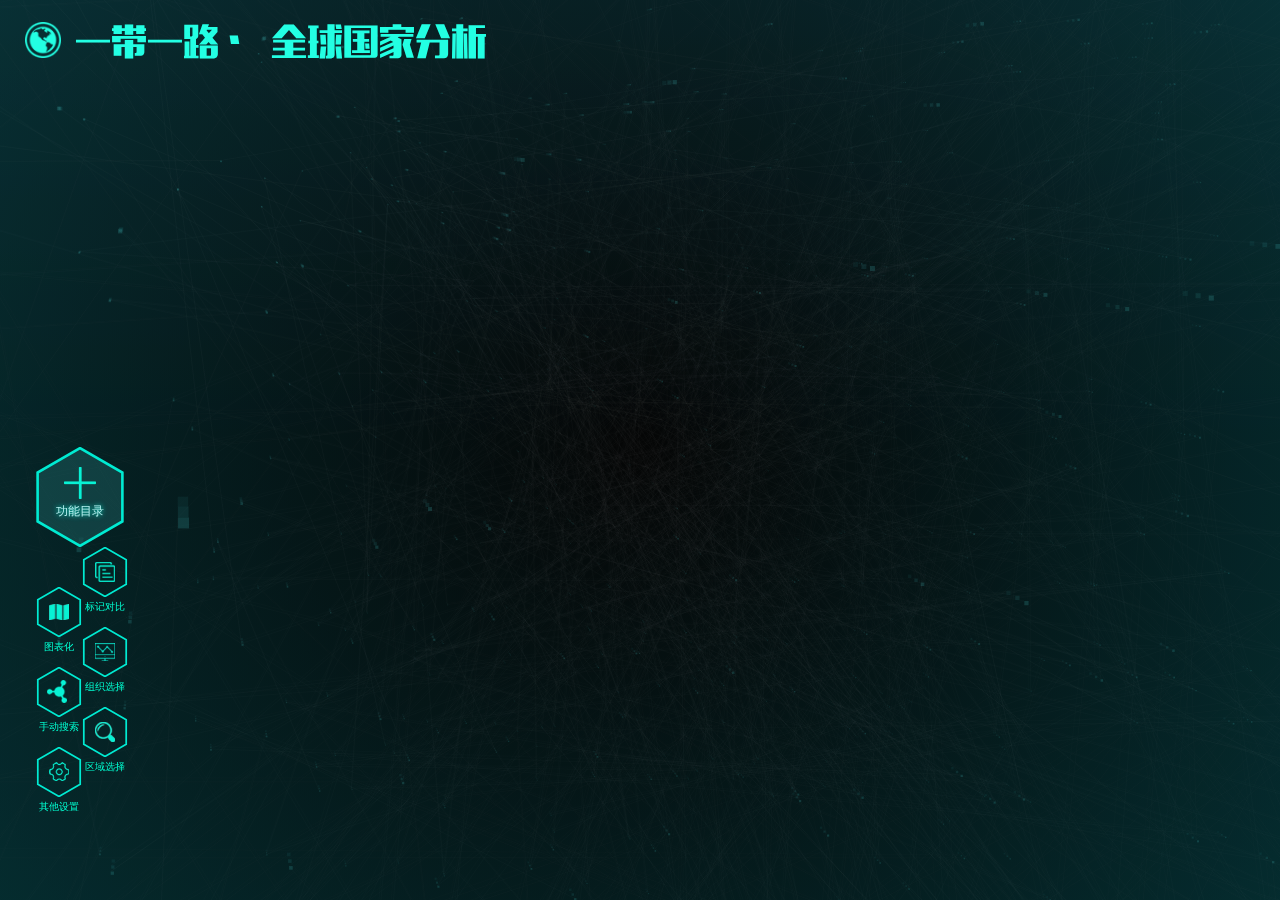
<file: states/index.html>
<!DOCTYPE html>
<html>

<head>
	<title>three.js css3d</title>
	<meta charset="utf-8">
	<meta name="viewport" content="width=device-width, user-scalable=no, minimum-scale=1.0, maximum-scale=1.0">
	<style>
		html,
		body {
			height: 100%;
		}

		body {
			background: #191d1e;
			/* Old browsers */
			background: -moz-linear-gradient(0deg, #191d1e 50%, #283139 100%);
			/* FF3.6+ */
			background: -webkit-gradient(linear, left top, right bottom, color-stop(50%, #191d1e), color-stop(100%, #283139));
			/* Chrome,Safari4+ */
			background: -webkit-linear-gradient(0deg, #191d1e 50%, #283139 100%);
			/* Chrome10+,Safari5.1+ */
			background: -o-linear-gradient(0deg, #191d1e 50%, #283139 100%);
			/* Opera 11.10+ */
			background: -ms-linear-gradient(0deg, #191d1e 50%, #283139 100%);
			/* IE10+ */
			background: linear-gradient(0deg, #191d1e 50%, #283139 100%);
			/* W3C */
			filter: progid:DXImageTransform.Microsoft.gradient( startColorstr='#191d1e', endColorstr='#283139', GradientType=1);
			/* IE6-9 fallback on horizontal gradient */
			background-attachment: fixed;
			margin: 0;
			overflow: hidden;
		}

		@font-face {
			font-family: 'liHeiTi';
			src: url("./font/zzgflht.otf");
		}

		#canvas {
			position: absolute;
			top: 0px;
			left: 0px;
			width: 100%;
			height: 100%;
		}

		#title {
			position: fixed;
			top: 20px;
			left: 25px;
			color: #23ffe3;
			font-family: 'liHeiTi';
			font-size: 36px;
			padding-left: 50px;
			background: url("./assets/title-logo.png") left center no-repeat;
			background-size: 36px;
			text-shadow: none;
			z-index: 300;
			user-select: none;
		}

		a {
			color: #ffffff;
		}

		#info {
			position: absolute;
			width: 100%;
			color: #ffffff;
			padding: 5px;
			font-family: Monospace;
			font-size: 13px;
			font-weight: bold;
			text-align: center;
			z-index: 1;
		}

		#menu {
			position: absolute;
			bottom: 20px;
			width: 100%;
			text-align: center;
			visibility: hidden;
		}

		.element {
			width: 120px;
			height: 160px;
			box-shadow: 0px 0px 20px rgba(0, 255, 255, 0.95);
			border: 1px solid rgba(127, 255, 255, 0.25);
			text-align: center;
			border-radius: 6px;
			cursor: default;
			user-select: none;
		}

		.element.show {
			z-index: 1000000;
		}

		.element .board {
			position: absolute;
			width: 100%;
			height: 100%;
			opacity: 0;
			background: rgba(0, 10, 10, 0.99);
			box-shadow: 0px 0px 4px rgba(0, 255, 255, 0.95);
			transition: all .4s ease-in-out;
			-webkit-transition: all .4s ease-in-out;
		}

		.element.show .board {
			opacity: 1;
			transform: scaleX(4.2) scaleY(1.52);
			-webkit-transform: scaleX(4.2) scaleY(1.52);
			transition: opacity .2s ease-in-out .4s, transform 0.6s ease-in-out .4s;
			-webkit-transition: opacity .2s ease-in-out .4s, transform 0.6s ease-in-out .4s;
		}

		.element .video {
			position: absolute;
			left: 0;
			top: 0;
			width: 100%;
			height: 100%;
			opacity: 0;
			transition: all .4s ease-in-out;
			-webkit-transition: all .4s ease-in-out;
		}

		.element.show .video {
			left: -190px;
			top: -45px;
			width: 500px;
			height: 250px;
			opacity: 1;
			transition: all .3s ease-in-out 0.5s;
			-webkit-transition: all .3s ease-in-out 0.5s;
		}

		.element .card {
			position: absolute;
			width: 100%;
			height: 100%;
			transition: all .6s ease-in-out;
			-webkit-transition: all .6s ease-in-out;
		}

		.element.show .card {
			opacity: 0;
		}

		.element:hover {
			box-shadow: 0px 0px 24px rgba(0, 255, 255, 0.95);
			border: 2px solid rgba(127, 255, 255, 0.75);
		}

		.element:hover .geosymbol {
			opacity: 0.75;
		}

		.element .number {
			position: absolute;
			top: 6px;
			right: 6px;
			font-size: 12px;
			color: rgba(127, 255, 255, 0.5);
		}

		.element .symbol {
			position: absolute;
			top: 40px;
			left: 0px;
			right: 0px;
			font-size: 60px;
			font-weight: bold;
			color: rgba(255, 255, 255, 0.75);
			text-shadow: 0 0 10px rgba(0, 255, 255, 0.95);
		}

		.element .geosymbol {
			position: absolute;
			top: 15px;
			left: 15px;
			opacity: 0.5;
		}

		.element .flag {
			position: absolute;
			top: 95px;
			left: 12px;
		}

		.element .cname1 {
			position: absolute;
			top: 95px;
			left: 40px;
			right: 10px;
			text-align: center;
			font-size: 14px;
			font-family: "黑体";
			letter-spacing: 4px;
			word-break: keep-all;
			white-space: nowrap;
			color: rgba(64, 255, 255, 0.95);
			text-shadow: 0 0 12px rgba(0, 255, 255, 0.95);
		}

		.element .cname2 {
			position: absolute;
			top: 95px;
			left: 36px;
			right: 0px;
			text-align: center;
			font-size: 13px;
			font-family: "黑体";
			word-break: keep-all;
			white-space: nowrap;
			color: rgba(64, 255, 255, 0.95);
			text-shadow: 0 0 12px rgba(0, 255, 255, 0.95);
		}

		.element .ename {
			position: absolute;
			top: 111px;
			left: 36px;
			right: 10px;
			text-align: center;
			font-size: 9px;
			color: rgba(64, 255, 255, 0.75);
		}

		.element .attr-title1,
		.attr-title2 {
			position: absolute;
			top: 128px;
			left: 12px;
			font-family: "黑体";
			font-size: 8px;
			color: rgba(64, 255, 255, 0.75);
		}

		.element .attr-title2 {
			top: 144px;
		}

		.element .attr-value1,
		.attr-value2 {
			position: absolute;
			top: 128px;
			left: 50px;
			right: 15px;
			text-align: left;
			font-family: "黑体";
			font-size: 8px;
			color: rgba(255, 255, 255, 0.75);
		}

		.element .attr-value2 {
			top: 144px;
		}

		.element .search-icon,
		.star-icon {
			position: absolute;
			top: 128px;
			right: 10px;
			cursor: pointer;
		}

		.element .star-icon {
			top: 144px;
		}

		.element .details {
			position: absolute;
			bottom: 15px;
			left: 0px;
			right: 0px;
			font-size: 12px;
			color: rgba(127, 255, 255, 0.75);
		}

		button {
			position: absolute;
			background: none;
			outline: none;
			border: 0px;
			padding: 0px;
			color: rgba(0, 255, 210, 1.0);
		}

		button svg {
			cursor: pointer;
			stroke: rgba(0, 235, 210, 1.0);
			stroke-width: 32px;
			width: 50px;
			height: 50px;
			fill: transparent;
		}

		button:hover svg polygon{
			filter: drop-shadow(2px 2px 10px rgba(0,0,0,.5));
		}

		iframe {
			position: absolute;
			width: 100%;
			height: 100%;
		}

		button span {
			position: absolute;
			bottom: -14px;
			left: 0;
			width: 100%;
			text-align: center;
			font-size: 10px;
			font-family: "黑体";
			cursor: pointer;
			user-select: none;
		}

		#menu-div {
			position: absolute;
			bottom: 120px;
			left: 130px;
			width: 120px;
			height: 370px;
			background: url("./assets/menu.png") left center no-repeat;
			background-size: 100%;
		}

		#nav-menu {
			bottom: 350px;
			left: 30px;
		}

		#nav-menu span {
			font-size: 12px;
			bottom: 30px;
			color: rgba(200, 255, 255, 0.9);
			text-shadow: 0 0 5px rgba(0, 255, 225, 1);
		}

		#nav-menu svg {
			width: 100px;
			height: 100px;
			stroke-width: 24px;
			fill: rgba(64, 192, 192, 0.2);
		}

		button:after {
			content: '';
			position: absolute;
			top: 15px;
			left: calc(50% - 10px);
			width: 20px;
			height: 20px;
			background-size: 100%;
			background-position: center;
			background-repeat: no-repeat;
			cursor: pointer;
		}

		#tile:after {
			background-image: url('./assets/1.png');
		}

		#helix2:after {
			background-image: url('./assets/2.png');
		}

		#sphere3:after {
			background-image: url('./assets/3.png');
		}

		#grid:after {
			top: 13px;
			margin-left: -2px;
			height: 24px;
			background-image: url('./assets/4.png');
		}

		#table:after {
			background-image: url('./assets/5.png');
		}

		#helix:after {
			background-image: url('./assets/6.png');
		}

		#nav-menu:after {
			content: '';
			position: absolute;
			top: 20px;
			left: calc(50% - 16px);
			width: 32px;
			height: 32px;
			background-image: url('./assets/plus.png');
			background-size: 100%;
			background-position: center;
			cursor: pointer;
		}

		#tile {
			bottom: 300px;
			left: 80px;
		}

		#helix2 {
			bottom: 260px;
			left: 34px;
		}

		#sphere3 {
			bottom: 220px;
			left: 80px;
		}

		#grid {
			bottom: 180px;
			left: 34px;
		}

		#table {
			bottom: 140px;
			left: 80px;
		}

		#helix {
			bottom: 100px;
			left: 34px;
		}
	</style>
	<link href="css/style.css" rel="stylesheet" type="text/css">
</head>

<body>
	<script src="lib/three.min.js"></script>
	<script src="lib/tween.min.js"></script>
	<script src="lib/TrackballControls.js"></script>
	<script src="lib/CSS3DRenderer.js"></script>
	<canvas id="canvas">Your browser does not support the Canvas element.</canvas>
	<div id="title">一带一路 · 全球国家分析</div>
	<!-- <iframe frameBorder="0" src="./webgl_gpu_particle_system.html"></iframe> -->
	<div id="container"></div>
	<div id="menu">
		<!-- <button id="table">TABLE</button> -->
		<button id="sphere">SPHERE</button>
		<!-- <button id="helix">HELIX</button> -->
		<!-- <button id="grid">GRID</button> -->
		<!-- <button id="tile">TILE</button>
		<button id="helix2">HELIX2</button>
		<button id="sphere3">SPHERE3</button> -->
	</div>
	<!-- <div id="menu-div"></div> -->
	<button id='nav-menu'>
		<svg version="1.1" viewBox="0 0 780 920">
			<polygon points="390,10 780,235 780,685 390,910 0,685 0,235" />
		</svg>
		<span>功能目录</span>
	</button>
	<button id='tile'>
		<svg version="1.1" viewBox="0 0 780 920">
			<polygon points="390,10 780,235 780,685 390,910 0,685 0,235" />
		</svg>
		<span>标记对比</span>
	</button>
	<button id='helix2'>
		<svg version="1.1" viewBox="0 0 780 920">
			<polygon points="390,10 780,235 780,685 390,910 0,685 0,235" />
		</svg>
		<span>图表化</span>
	</button>
	<button id='sphere3'>
		<svg version="1.1" viewBox="0 0 780 920">
			<polygon points="390,10 780,235 780,685 390,910 0,685 0,235" />
		</svg>
		<span>组织选择</span>
	</button>
	<button id='grid'>
		<svg version="1.1" viewBox="0 0 780 920">
			<polygon points="390,10 780,235 780,685 390,910 0,685 0,235" />
		</svg>
		<span>手动搜索</span>
	</button>
	<button id='table'>
		<svg version="1.1" viewBox="0 0 780 920">
			<polygon points="390,10 780,235 780,685 390,910 0,685 0,235" />
		</svg>
		<span>区域选择</span>
	</button>
	<button id='helix'>
		<svg version="1.1" viewBox="0 0 780 920">
			<polygon points="390,10 780,235 780,685 390,910 0,685 0,235" />
		</svg>
		<span>其他设置</span>
	</button>

	<script src="src/particle.js"></script>
	<script src="src/main.js"></script>
</body>

</html>
</file>
<file: states/css/style.css>
.tile {
  width: 1300px;
  height: 750px;
  border: 2px solid rgba(192, 255, 255, 0.15);
  background-color: rgba(192, 215, 215, 0.25);
  text-align: center;
  line-height: 750px;
  border-radius: 12px;
  font-size: 90px;
  letter-spacing: 60px;
  font-family: '黑体';
  font-weight: bold;
  color: rgba(255, 255, 255, 0.75);
  text-shadow: 0 0 10px rgba(0, 255, 255, 0.95);
  cursor: pointer;
  user-select: none;
}

.tile:hover {
  border: 2px solid rgba(192, 255, 255, 0.75);
  box-shadow: 0px 0px 36px rgba(192, 255, 255, 0.95);
}

#contrast_wrap {
  position: fixed;
  left: 210px;
  top: 90px;
  width: 1500px;
  height: 900px;
  background: #113e3e;
  border-radius: 10px;
  visibility: hidden;
}

#contrast_content {
  background: #051c25;
  position: absolute;
  top: 12px;
  bottom: 12px;
  left: 13px;
  right: 13px;
}

#contrast_close {
  position: absolute;
  right: 22px;
  top: 23px;
  cursor: pointer;
}

#contrast_title {
  height: 50px;
  border-bottom: 1px solid #444444;
  width: calc(100% - 20px);
  margin-left: 10px;
  margin-top: 10px;
  display: flex;
  align-items: center;
}

.rect {
  width: 20px;
  height: 20px;
  background: #fff;
  margin-left: 50px;
}

.title_text1 {
  font-size: 20px;
  color: #fff;
  margin-left: 15px;
}

.title_text2 {
  font-size: 18px;
  color: rgb(238, 170, 4);
  margin-left: 15px;
}

#country1,
#country2 {
  height: 50px;
  margin-left: 50px;
  display: flex;
  align-items: center;
}

img.contrast_flag {
  max-width: 46px;
}

img.contrast_legendImg {
  max-width: 50px;
  margin-left: 10px;
}

.contrast_countryName {
  font-size: 20px;
  color: #fff;
  margin-left: 10px;
}

#contrast_table {
  width: calc(100% - 20px);
  margin-left: 10px;
  margin-top: 10px;
}

.contrast_item {
  height: 35px;
  display: flex;
  align-items: center;
}

.contrast_item:nth-of-type(2n) {
  background: rgba(22, 161, 216, 0.1);
}

.contrast_item_status {
  width: 21px;
  height: 21px;
  margin-left: 38px;
  background: url("../assets/status_noselect.png") center no-repeat;
}

.contrast_item.select .contrast_item_status {
  background-image: url("../assets/status_select.png");
}

.contrast_item_name {
  font-size: 16px;
  color: #16a1d8;
  text-decoration-line: underline;
  margin-left: 60px;
  display: inline-block;
  width: 200px;
}

.contrast_item_value1 {
  font-size: 18px;
  color: #ffffff;
  margin-left: 30px;
  width: 200px;
  text-align: center;
}

.contrast_item_value2 {
  font-size: 18px;
  color: #ffffff;
  margin-left: 20px;
  width: 200px;
  margin-left: 60px;
  text-align: center;
}

#contrast_subTitle {
  color: #82ebff;
  border-left: 3px solid #82ebff;
  font-size: 20px;
  height: 20px;
  line-height: 20px;
  margin: 20px 0px 15px 20px;
  padding-left: 20px;
}

#contrast_chart_wrap {
  width: calc(100% - 100px);
  margin-left: 50px;
  height: 550px;
}

#contrast_chart {
  width: 100%;
  height: 100%;
}
</file>
